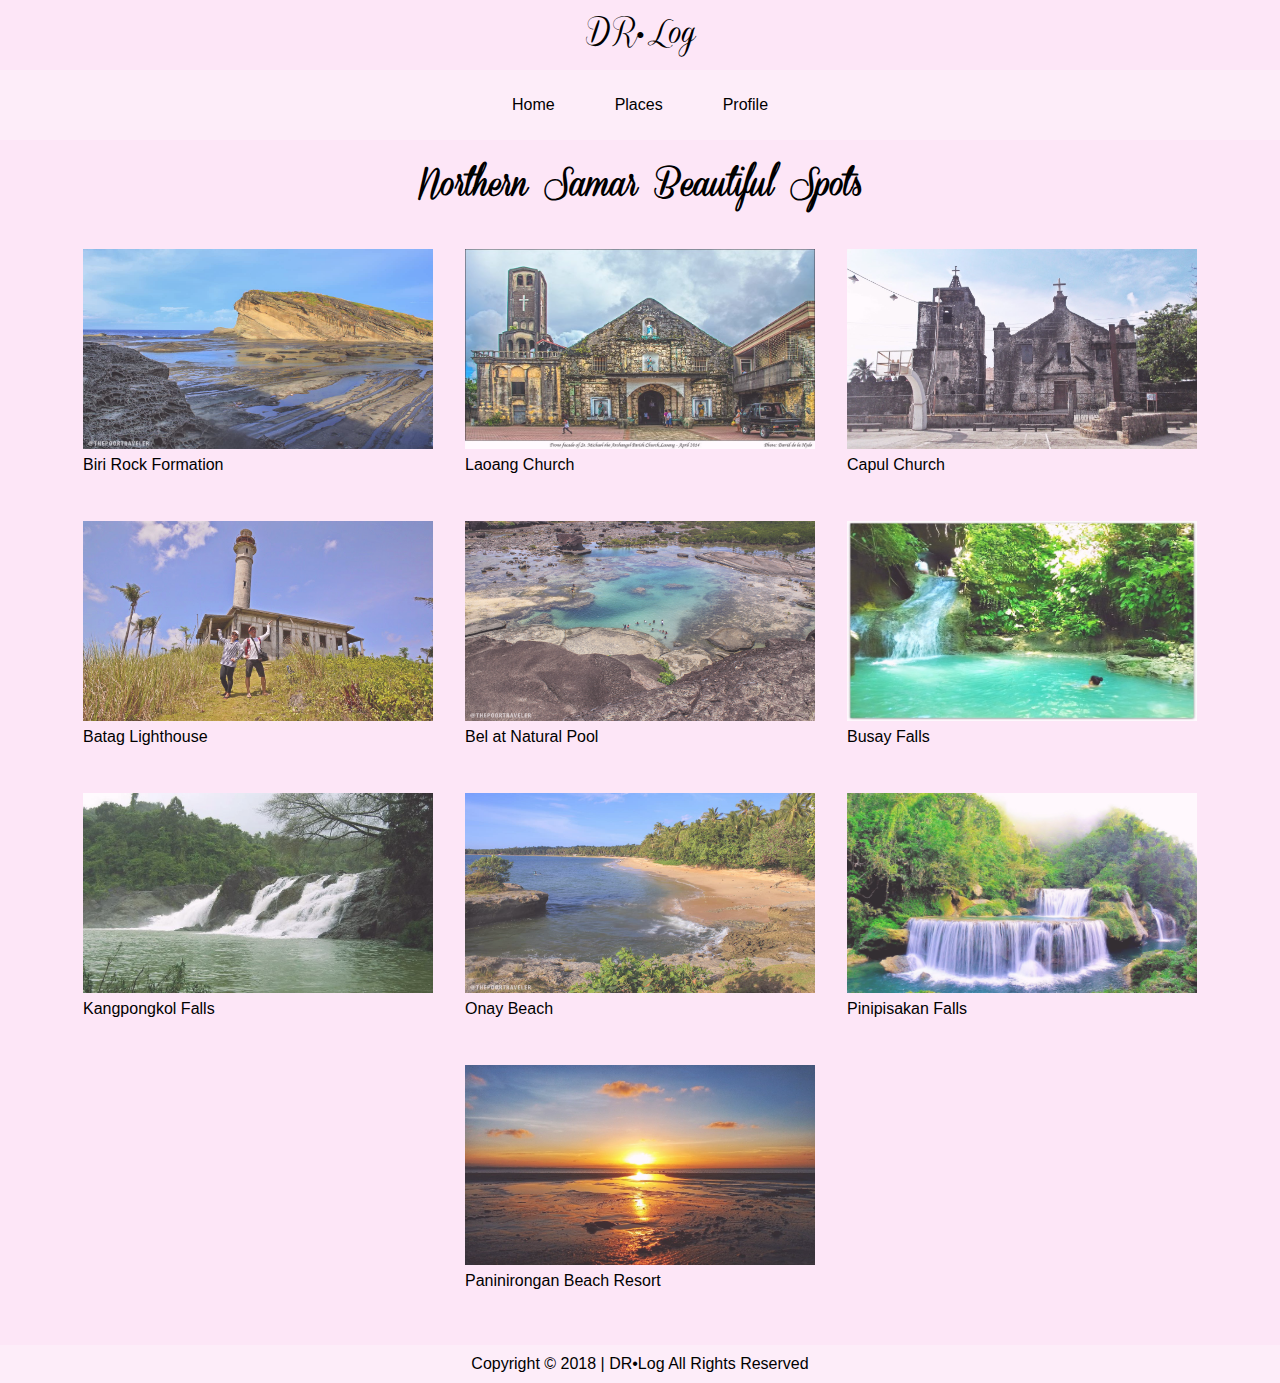
<file: places.html>
<!DOCTYPE html>
<html lang="en">
<head>
      <meta charset="UTF-8">
      <meta name="viewport" content="width=device-width, initial-scale=1.0">
      <meta http-equiv="X-UA-Compatible" content="ie=edge">
      <title>DR Log | Places</title>
      <link rel="stylesheet" href="./css/style.css">
      <script src="http://code.jquery.com/jquery-3.3.1.js"></script>
      <link href="https://fonts.googleapis.com/css?family=Pacifico" rel="stylesheet">
      <link rel="stylesheet" href="./css/lightbox.min.css">
      <script type="text/javascript" src="./js/lightbox-plus-jquery.min.js"></script>
</head>
<body class="profile-bg">
      <div>
            <span id="brand">
                  <a href="index.html">DR•Log</a>
            </span>
      </div>
      <nav>
            <ul id="menu">
                <li><a href="index.html">Home</a></li>
                <li><a href="places.html">Places</a></li>
                <li><a href="profile.html">Profile</a></li>
            </ul>

            <div id="toggle">
                  <div class="span" id="one"></div>
                  <div class="span" id="two"></div>
                  <div class="span" id="three"></div>
            </div>
      </nav>

      <div id="resize">
            <ul id="menu">
                  <li><a href="index.html">Home</a></li>
                  <li><a href="places.html">Places</a></li>
                  <li><a href="profile.html">Profile</a></li>
            </ul>
      </div>
      <div class="northern-h1">
            <h1>Northern Samar Beautiful Spots</h1>
      </div>
      <div class="gallery">
            <div class="img-box">
                  <a href="./img/magsapad-biri-island-northern-samar.jpg" data-lightbox="mygallery" data-title="Biri Island Rock Formation | Biri Island, Northern Samar || Traveling to this place from the mainland will take you a total of a 20-minutes boat ride. But no need to feel discouraged because the beauty of the place will be worth it. Once you land to the island, the first thing that will catch your attention will be the seven gigantic rock formations which the locals named Bel-at, Caranas, Macadlaw, Magasang, Magsapad, Pinanahawan, and the Puhunan. The place also got the title of “battle of the gods” attributing to the formation of such humongous rocks, though these are formed through the tectonic plate movements. The site is also perfect for those who are water sports enthusiasts (snorkeling, scuba diving, and surfing) because of the strong winds and intense water waves."><img src="./img/magsapad-biri-island-northern-samar.jpg" alt=""></a>
                  <h4>Biri Rock Formation</h4>
            </div>
            <div class="img-box">
                  <a href="./img/Laoang_Church_front_facade_MA.jpg" data-lightbox="mygallery" data-title="Laoang Church | Laoang, Northern Samar || The Saint Michael the Archangel Parish or also called Laoang Church is just situated in the center of the town. Built during the 18th century, by Franciscan friars who made Catholicism well-known to the locals. Thus, converting them into Catholics. The antique feature of its facade made it perfect to put the statues of different saints and angels, Saint Paul and Saint Peter, Saint Michael the Archangel, and Virgin Mary to name a few. To further defend the Church from the Moro pirates, the Almuraya Fortress Ruins (wall) was used as a defense system."><img src="./img/Laoang_Church_front_facade_MA.jpg" alt=""></a>
                  <h4>Laoang Church</h4>
            </div>
            <div class="img-box">
                  <a href="./img/Capul (19) church.JPG" data-lightbox="mygallery" data-title="The Church of San Ignacio de Loyola | Capul, Northern Samar || The Church of San Ignacio de Loyola or also known as Capul Church was declared as a National Culture Treasure. Why? Aside from the fact that it is already 400 years old, it has been a haven for many Spanish in protecting the town from the Moro pirates. Despite their efforts, the Church was destroyed and needed to undergo two reconstructions to restore it with walls along with a 36-foot bell tower on its side (left). Visit this historical site and be mesmerized on how such Church tested by tremendous challenges stood the test of time."><img src="./img/Capul (19) church.JPG" alt=""></a>
                  <h4>Capul Church</h4>
            </div>
            <div class="img-box">
                  <a href="./img/batag.JPG" data-lightbox="mygallery" data-title="Batag Island Lighthouse | Laoang, Northern Samar || The 101-foot lighthouse in the Island of Batag built during the American Occupation back in the year 1907 is one of the top historical places of the entire province of Samar. This was originally built to direct the passing vessels towards the San Bernandino passage. But today, this place offers an amazing experience for the tourists to see the place in an amazing and exquisite way. Once you are there, you can have the panoramic view of the wide agricultural land, coconut trees, coastlines, mountains, and the passage of San Bernandino. Well, aside from the historical aspect of this place, the scenic view it offers will surely entice the tourists to pay a visit."><img src="./img/batag.JPG" alt=""></a>
                  <h4>Batag Lighthouse</h4>
            </div>
            <div class="img-box">
                  <a href="./img/bel at natural pool.jpg" data-lightbox="mygallery" data-title="Bel-at-Natural Pool | Biri Island, Northern Samar"><img src="./img/bel at natural pool.jpg" alt=""></a>
                  <h4>Bel at Natural Pool</h4>
            </div>
            <div class="img-box">
                  <a href="./img/busay-falls-pool-haide.jpg" data-lightbox="mygallery" data-title="Busay Falls | San Isidro, Northern Samar || Busay Falls is one of the top tourist spots in the Northern part of Samar. Located in San Isidro, this falls is 2 kilometers away from the actual town. The water coming from the falls pours down to the two huge vertical walls of rock formation going to the bottomless plunge pool. For the adventurous visitors, they may also choose the flat stone spot near the falls to do their cliff-diving. Covered with greeneries and natural beauty of the place, tourists are fond of going here for swimming as well as cliff jumping."><img src="./img/busay-falls-pool-haide.jpg" alt=""></a>
                  <h4>Busay Falls</h4>
            </div>
            <div class="img-box">
                  <a href="./img/kangpongkol falls.jpg" data-lightbox="mygallery" data-title="Kangpongkol Falls | San Isidro, Northern Samar || Kang Pongkol Falls is located at Barangay Happy Valley respectively. Kang Pongkol Falls is eight kilometers away."><img src="./img/kangpongkol falls.jpg" alt=""></a>
                  <h4>Kangpongkol Falls</h4>
            </div>
            <div class="img-box">
                  <a href="./img/onay-beach-laoang-northern-samar.jpg" data-lightbox="mygallery" data-title="Onay Beach | Laoang, Northern Samar || Located on the North-eastern Coast of Northern Samar, this beach is famous for its golden sand beach color. Stretching up to the total length of one kilometer, tourists will surely enjoy walking on the shore while watching the serene and calm water as well as lush shrubbery. On the end part of the beach on the South part lies the two massive rocks which serve as diving platforms for the tourists. Though the place is said to be haunted in some ways due to a folktale that did not stop the visitors from travelling to this beautiful place."> <img src="./img/onay-beach-laoang-northern-samar.jpg" alt=""></a>
                  <h4>Onay Beach</h4>
            </div>
            <div class="img-box">
                  <a href="./img/pinipisakan.jpg" data-lightbox="mygallery" data-title="Pinipisakan Falls | Las Navas, Northern Samar"> <img src="./img/pinipisakan.jpg" alt=""></a>
                  <h4>Pinipisakan Falls</h4>
            </div>
            <div class="img-box">
                  <a href="./img/paninirongan.jpg" data-lightbox="mygallery" data-title="Paninirongan | Pambujan, Northern Samar"> <img src="./img/paninirongan.jpg" alt=""></a>
                  <h4>Paninirongan Beach Resort</h4>
            </div>
      </div>

      <footer>
            Copyright &copy; 2018 | DR•Log All Rights Reserved
      </footer>

      <script>

      $("#toggle").click(function() {

      $(this).toggleClass('on');
      $("#resize").toggleClass("active");

      });


      </script>

</body>
</html>
</file>
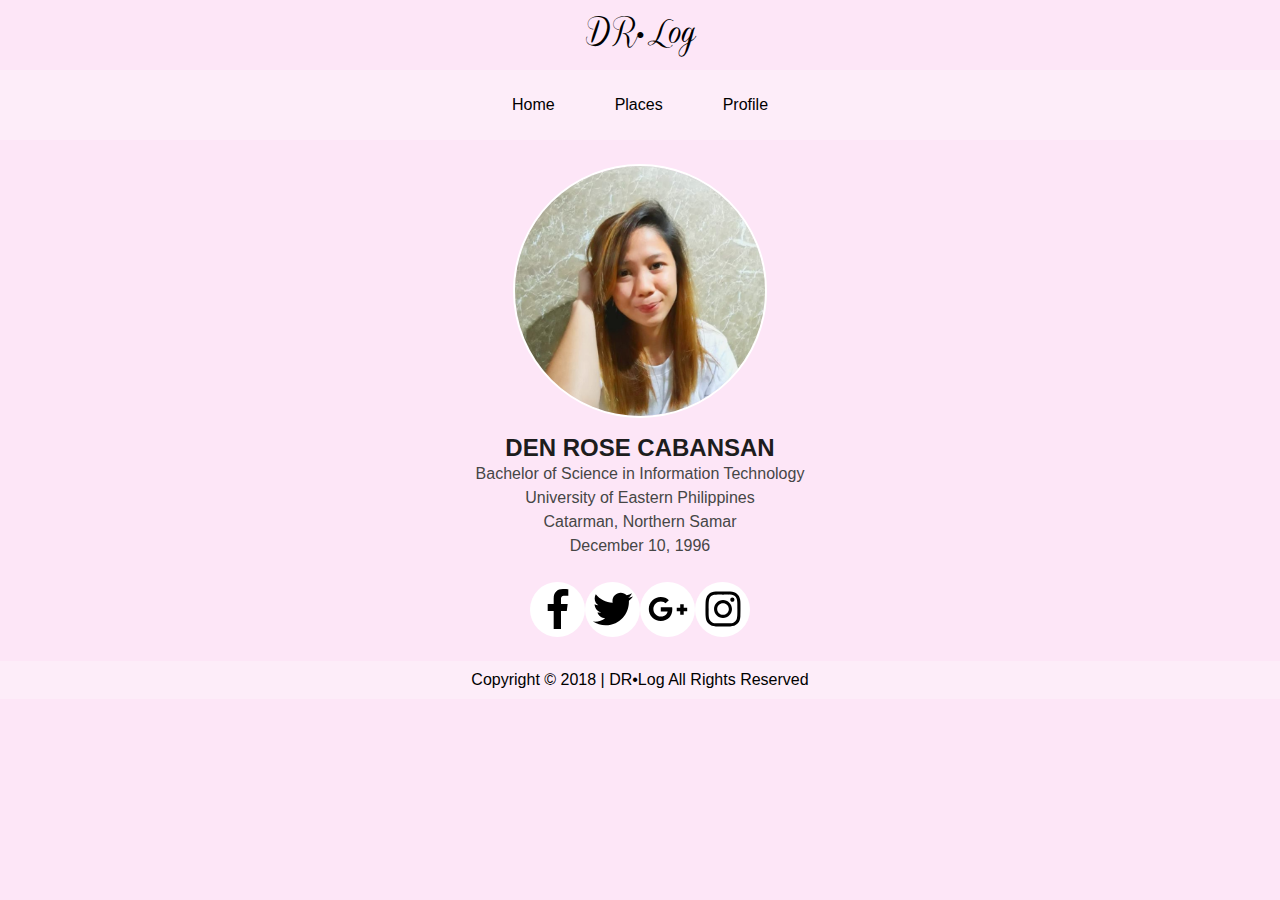
<file: profile.html>
<!DOCTYPE html>
<html lang="en">
<head>
      <meta charset="UTF-8">
      <meta name="viewport" content="width=device-width, initial-scale=1.0">
      <meta http-equiv="X-UA-Compatible" content="ie=edge">
      <title>DR Log | Profile</title>
      <link rel="stylesheet" href="./css/style.css">
      <script src="http://code.jquery.com/jquery-3.3.1.js"></script>
      <link href="https://fonts.googleapis.com/css?family=Poppins:200,300,400,700,900" rel="stylesheet">
      <link rel="stylesheet" href="./css/lightbox.min.css">
      <script type="text/javascript" src="./js/lightbox-plus-jquery.min.js"></script>
</head>
<body class="profile-bg">
        <div>
             <span id="brand">
                  <a href="index.html">DR•Log</a>
            </span>
        </div>
        <nav>
            <ul id="menu">
                <li><a href="index.html">Home</a></li>
                <li><a href="places.html">Places</a></li>
                <li><a href="profile.html">Profile</a></li>
            </ul>

            <div id="toggle">
                <div class="span" id="one"></div>
                <div class="span" id="two"></div>
                <div class="span" id="three"></div>
            </div>
        </nav>

        <div id="resize">
            <ul id="menu">
                <li><a href="index.html">Home</a></li>
                <li><a href="places.html">Places</a></li>
                <li><a href="profile.html">Profile</a></li>
            </ul>
        </div>

        <div class="aboutme">
            <div class="pic"><img src="./img/p1.png" alt=""></div>
            <div class="details">
                <h6>Den Rose Cabansan</h6>
                <p>Bachelor of Science in Information Technology</p>
                <p>University of Eastern Philippines</p>
                <p>Catarman, Northern Samar</p>
                <p>December 10, 1996</p>
            </div>
        </div>
        <div class="sm">
            <div class="box">
                <a href="https://www.facebook.com/denrose.cabansan.7" target="_blank"><img src="./img/facebook-f.svg" alt=""></a>
            </div>
            <div class="box">
                <a href=""><img src="./img/twitter.svg" alt=""></a>
            </div>
            <div class="box">
                <a href=""><img src="./img/google-plus-g.svg" alt=""></a>
            </div>
            <div class="box">
                <a href=""><img src="./img/instagram.svg" alt=""></a>
            </div>
        </div>

        <footer>
            Copyright &copy; 2018 | DR•Log All Rights Reserved
        </footer>

        <script>

        $("#toggle").click(function() {

        $(this).toggleClass('on');
        $("#resize").toggleClass("active");

        });


        </script>

</body>
</html>
</file>
<file: css/style.css>
@font-face{
    src: url(../css/font/Demo_ConeriaScript.ttf);
    font-family: Coneria;
}

@font-face{
    src: url(../css/font/Roboto-Light.ttf);
    font-family: Roboto;
}

* {
    margin: 0;
    padding: 0;
    text-decoration: none;
    list-style: none;
}

body {
    width: 100%;
    height: 100vh;
    background: url(../img/collage.png) no-repeat 50% 50%;
    background-size: cover;
    display: table;
    font-family: 'Segoe UI', Tahoma, Geneva, Verdana, sans-serif;
}

.profile-bg {
    width: 100%;
    height: 100vh;
    /*background: rgb(238, 238, 238);*/
    background: rgb(253, 230, 247);
    background-size: cover;
    display: table;
}

.content {
    position: absolute;
    top: 50%;
    left: 50%;
    transform: translate(-50%, -50%);
}

.content h1 {
    text-align: center;
    color: rgb(32, 32, 32);
    font-family: 'Segoe UI', Tahoma, Geneva, Verdana, sans-serif;
    font-weight: 200;
    font-size: 40px;
}

.northern-h1{
    text-align: center;
    padding: 20px;
    font-family: Coneria;
    font-weight: 100;
}

.aboutme{
    margin: 1.5rem;
    display: flex;
    flex-direction: column;
    justify-content: center;
    align-items: center;
}

.aboutme .details{
    display: flex;
    flex-direction: column;
    justify-content: center;
    align-items: center;
    margin-top: 1rem;
}

.aboutme h6{
    font-size: 1.5rem;
    text-transform: uppercase;
    color: rgb(29, 29, 29);
}

.aboutme p{
    color: rgb(70, 70, 70);
    padding: 3px;
    text-align: center;
}

.pic{
    width: 250px;
    height: 250px;
    background-size: cover;
    background-position: center;
    background-repeat: no-repeat;
    border-radius: 50%;
    border: solid 2px #fff;
    overflow: hidden;
}

.pic img{
    width: 100%;
    transition: .5s;
}

.pic img:hover{
    transform: scale(1.2);
}

.sm{
    margin: 0;
    padding: 0;
    display: flex;
    justify-content: center;
    align-items: center;
}

.sm .box{
    box-sizing: border-box;
    width: 55px;
    height: 55px;
    border-radius: 50%;
    background: #fff;
    text-align: center;
    transition: .4s;
    overflow: hidden;
}

.sm img:hover{
    transform: scale(1.2) rotate(15deg);

}

.sm img{
    padding-top: 7px;
    width: 40px;
    height: 40px;
    transition: .4s;
}

/*gallery*/

.gallery{
    display: flex;
    flex-wrap: wrap;
    justify-content: center;
    align-items: center;
    padding: 0;
    width: 100%;
}

.img-box{
    box-sizing: border-box;
    overflow: hidden;
    width: 350px;
    height: 240px;
    cursor: pointer;
    margin: 1rem;
}

.img-box img{
    width: 100%;
    height: 200px;
    transition: .5s;
    opacity: .8;
}

.img-box img:hover{
    transform: scale(1.1);
    opacity: 1;
}

.img-box h4{
    font-family: 'Segoe UI', Tahoma, Geneva, Verdana, sans-serif;
    padding-top: 3px;
    font-weight: 500;
}

footer{
    text-align: center;
    background: rgba(255, 255, 255, .3);
    margin-top: 1.5rem;
    padding: 10px 10px;
}

nav {
    width: 100%;
    background: rgba(255, 255, 255, .3);
    height: 70px;
    position: static;
    z-index: 1;
}

#brand {
    display: flex;
    justify-content: center;
    align-items: center;
    font-size: 30px;
    line-height: 70px;
    font-weight: bold;
}

#brand a {
    color: #000;
    transition: all 0.3s ease-out;
    font-family: Coneria;
    font-weight: 200;
}

nav #menu {
    display: flex;
    justify-content: center;
    align-items: center;
    position: relative;
}

nav #menu li {
    display: inline-block;
    padding: 0px 30px;
    cursor: pointer;
    line-height: 70px;
    position: relative;
    transition: all 0.3s ease-out;
}

nav #menu li a {
    color: #000;
    font-family: 'Segoe UI', Tahoma, Geneva, Verdana, sans-serif;
    font-weight: 500;
}

#toggle {
    position: fixed;
    right: 20px;
    top: 14px;
    z-index: 999;
    width: 40px;
    height: 40px;
    cursor: pointer;
    float: right;
    transition: all 0.3s ease-out;
    visibility: hidden;
    opacity: 0;
}

#toggle .span {
    height: 3px;
    background: #000;
    transition: all 0.3s ease-out;
    backface-visibility: hidden;
    margin: 5px auto;
}

#toggle.on #one {
    transform: rotate(45deg) translateX(2px) translateY(4px);
}

#toggle.on #two {
    opacity: 0;
}

#toggle.on #three {
    transform: rotate(-45deg) translateX(8px) translateY(-10px);
}

#resize {
    z-index: 1;
    top: 0px;
    position: fixed;
    background: rgb(253, 230, 247);
    width: 100%;
    height: 100%;
    visibility: hidden;
    opacity: 0;
    transition: all 1s ease-out;
    display: table;
}

#resize #menu {
    height: 90px;
    display: table-cell;
    vertical-align: center;
}

#resize #menu li {
    display: block;
    text-align: center;
    padding: 20px 0;
    font-size: 50px;
    min-height: 50px;
    font-weight: bold;
    cursor: pointer;
    transition: all 0.3s ease-out;
}

#resize li:nth-child(1) {
    margin-top:140px;
}

#resize #menu li a {
    color: #000;
    font-weight: 600;
}

#resize.active {
    visibility: visible;
    opacity: 0.99;
}


@media(max-width: 768px) {
    #toggle {
          visibility: visible;
          opacity: 1;
          margin-top: 6px;
    }

    nav #brand {
          margin-left: 18px;
    }

    #menu a {
          font-family: Coneria;
          font-weight: 200;
          font-size: 20px;
    }

    nav #menu {
          display: none;
    }

    #resize li:nth-child(1) {
        margin-top:20px;
    }

    .img-box{
        box-sizing: border-box;
        overflow: hidden;
        width: 300px;
        height: 190px;
        cursor: pointer;
        margin: 0;
        margin: 1rem;
    }
    
    .img-box img{
        width: 100%;
        height: 160px;
        transition: .5s;
        opacity: .8;
    }
}

@media(min-width: 768px) {
    #resize {
          visibility: hidden !important;
    }
}
</file>
